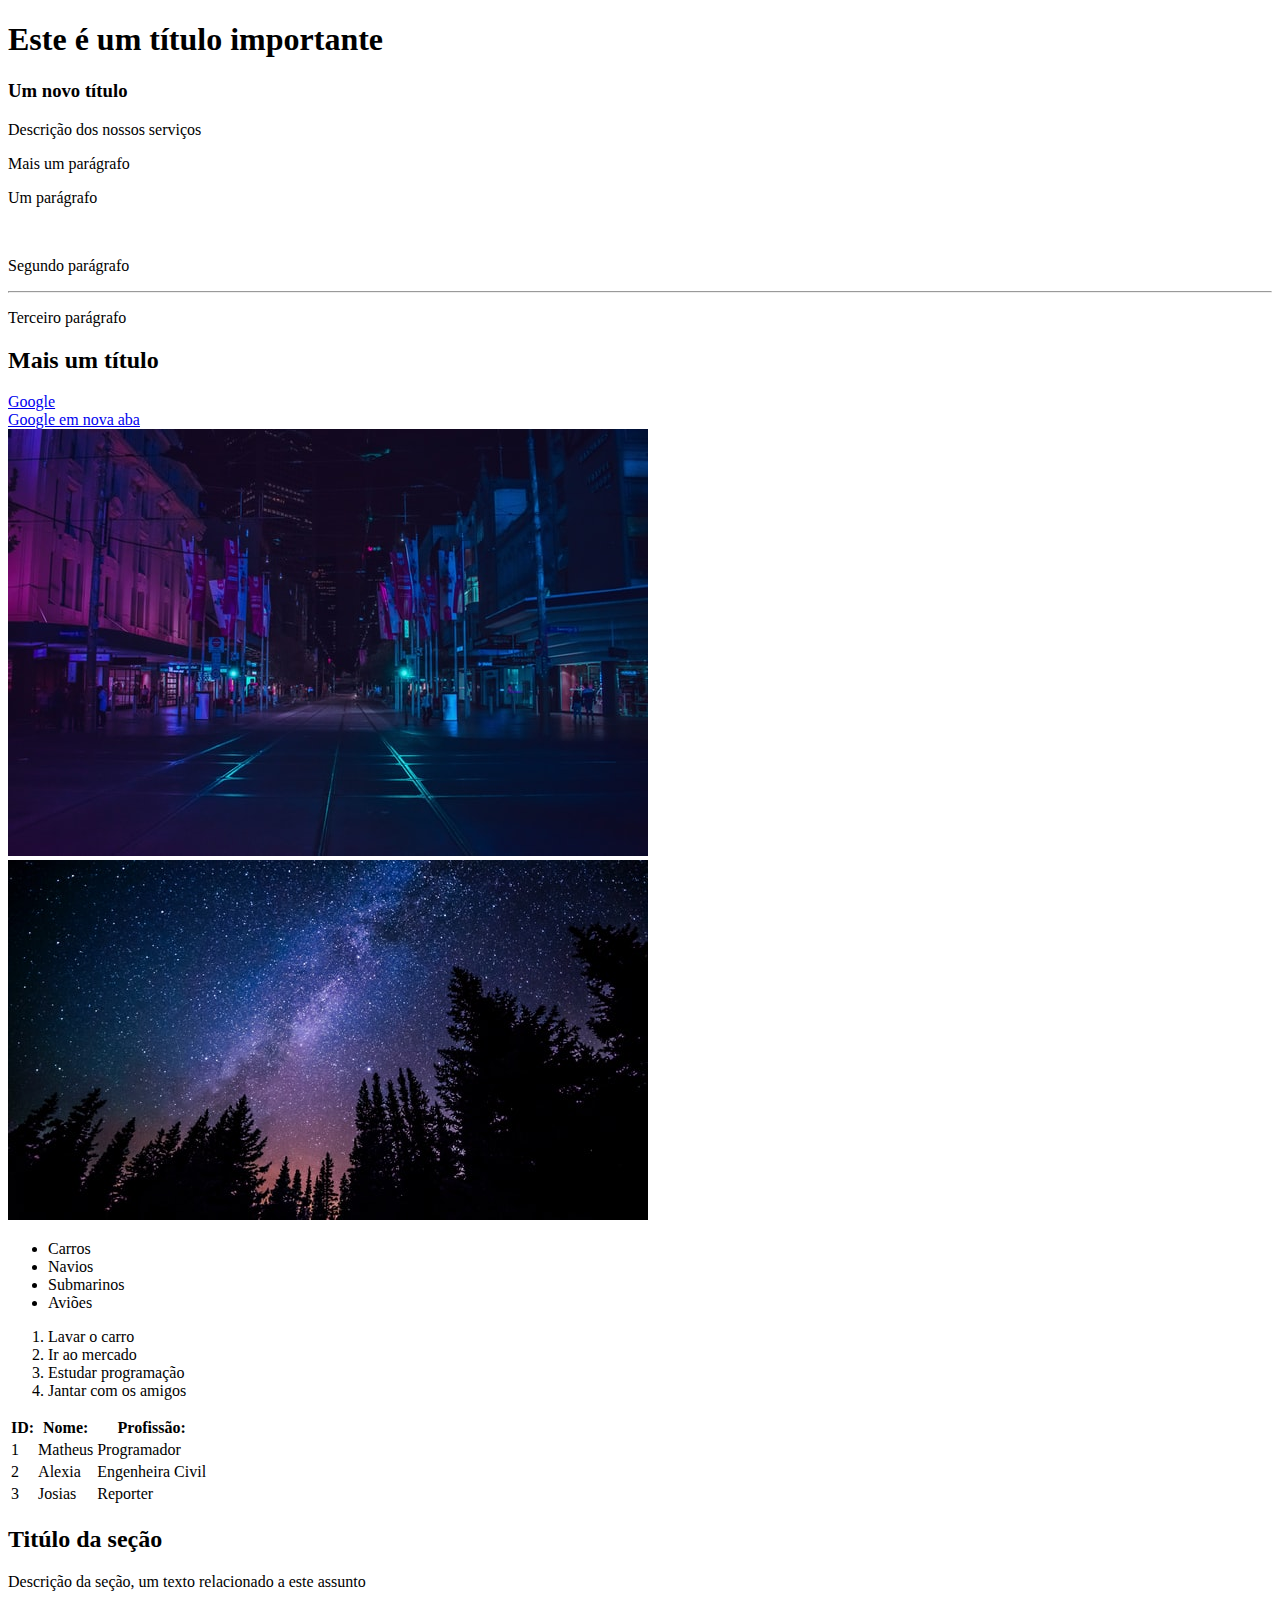
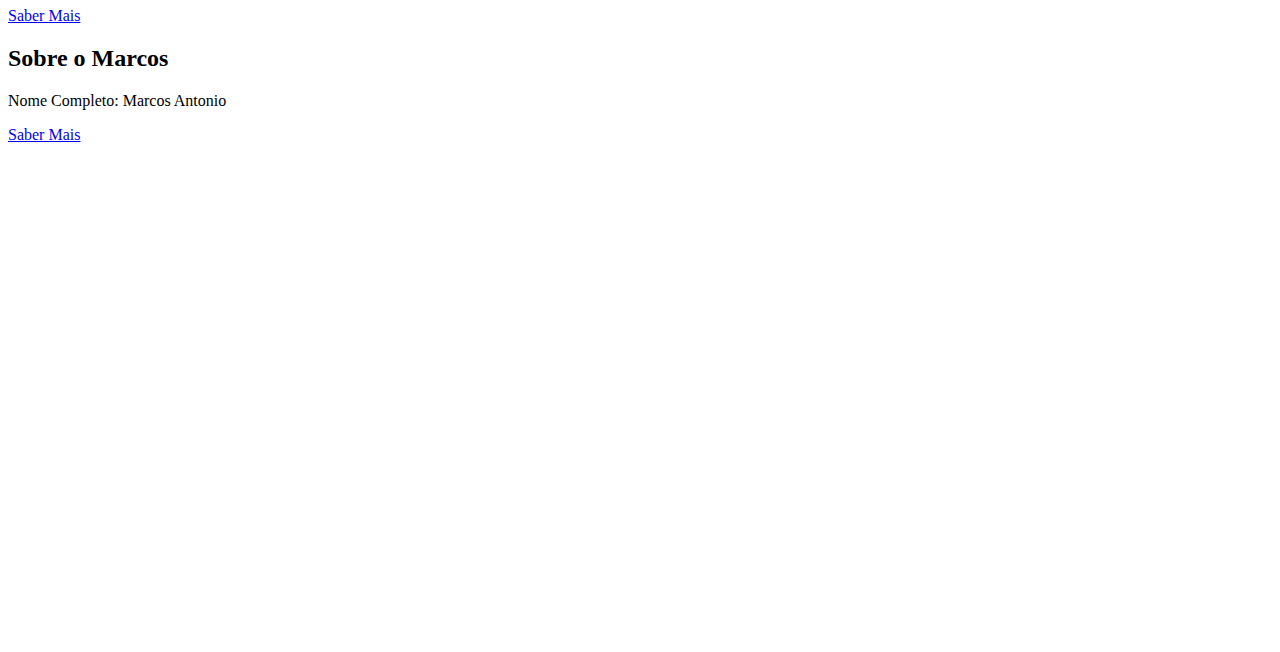
<file: 2_HTML/index.html>
<!DOCTYPE html>
<html lang="en">
  <head>
    <meta charset="UTF-8" />
    <meta name="viewport" content="width=device-width, initial-scale=1.0" />
    <title>HTML fundamentos</title>
  </head>
  <body style="padding-bottom: 500px">
    <!-- 1 - Titulos -->
    <h1>Este é um título importante</h1>
    <h3>Um novo título</h3>

    <!-- 2 - Paragrafo -->
    <p>Descrição dos nossos serviços</p>
    <p>Mais um parágrafo</p>

    <!-- 3 - Tags sem conteúdo -->
    <p>Um parágrafo</p>
    <br />
    <!-- Quebra de linha -->
    <p>Segundo parágrafo</p>
    <hr />
    <!-- Faz uma linha no HTML -->
    <p>Terceiro parágrafo</p>

    <!-- 4 - Comentários -->
    <h2>Mais um título</h2>
    <!-- Outro comentário -->

    <!-- 5 - Atributos -->
    <a href="https://google.com">Google</a>
    <!-- Abre na mesma aba -->
    <br />

    <!-- 6 - Abrir link em uma nova abra -->
    <a href="https://google.com" target="_blank">Google em nova aba</a>
    <br />

    <!-- 7 - Imagem -->
    <img src="img/city.jpg" />

    <!-- 8 - Atributo alt -->
    <img src="img/nature.jpg" alt="Noite na floresta" />

    <!-- 9 - Listas não ordenadas -->
    <ul>
      <li>Carros</li>
      <li>Navios</li>
      <li>Submarinos</li>
      <li>Aviões</li>
    </ul>

    <!-- 10 - Listas ordenadas -->
    <ol>
      <li>Lavar o carro</li>
      <li>Ir ao mercado</li>
      <li>Estudar programação</li>
      <li>Jantar com os amigos</li>
    </ol>

    <!-- 11 - Tabelas -->
    <table>
      <tr>
        <th>ID:</th>
        <th>Nome:</th>
        <th>Profissão:</th>
      </tr>
      <tr>
        <td>1</td>
        <td>Matheus</td>
        <td>Programador</td>
      </tr>
      <tr>
        <td>2</td>
        <td>Alexia</td>
        <td>Engenheira Civil</td>
      </tr>
      <tr>
        <td>3</td>
        <td>Josias</td>
        <td>Reporter</td>
      </tr>
    </table>

    <!-- 12 - Div -->
    <div>
      <h2>Titúlo da seção</h2>
      <p>Descrição da seção, um texto relacionado a este assunto</p>
      <a href="#">Saber Mais</a>
    </div>
    <div>
      <h2>Sobre o Marcos</h2>
      <p>Nome Completo: Marcos Antonio</p>
      <a href="#">Saber Mais</a>
    </div>
  </body>
</html>
</file>
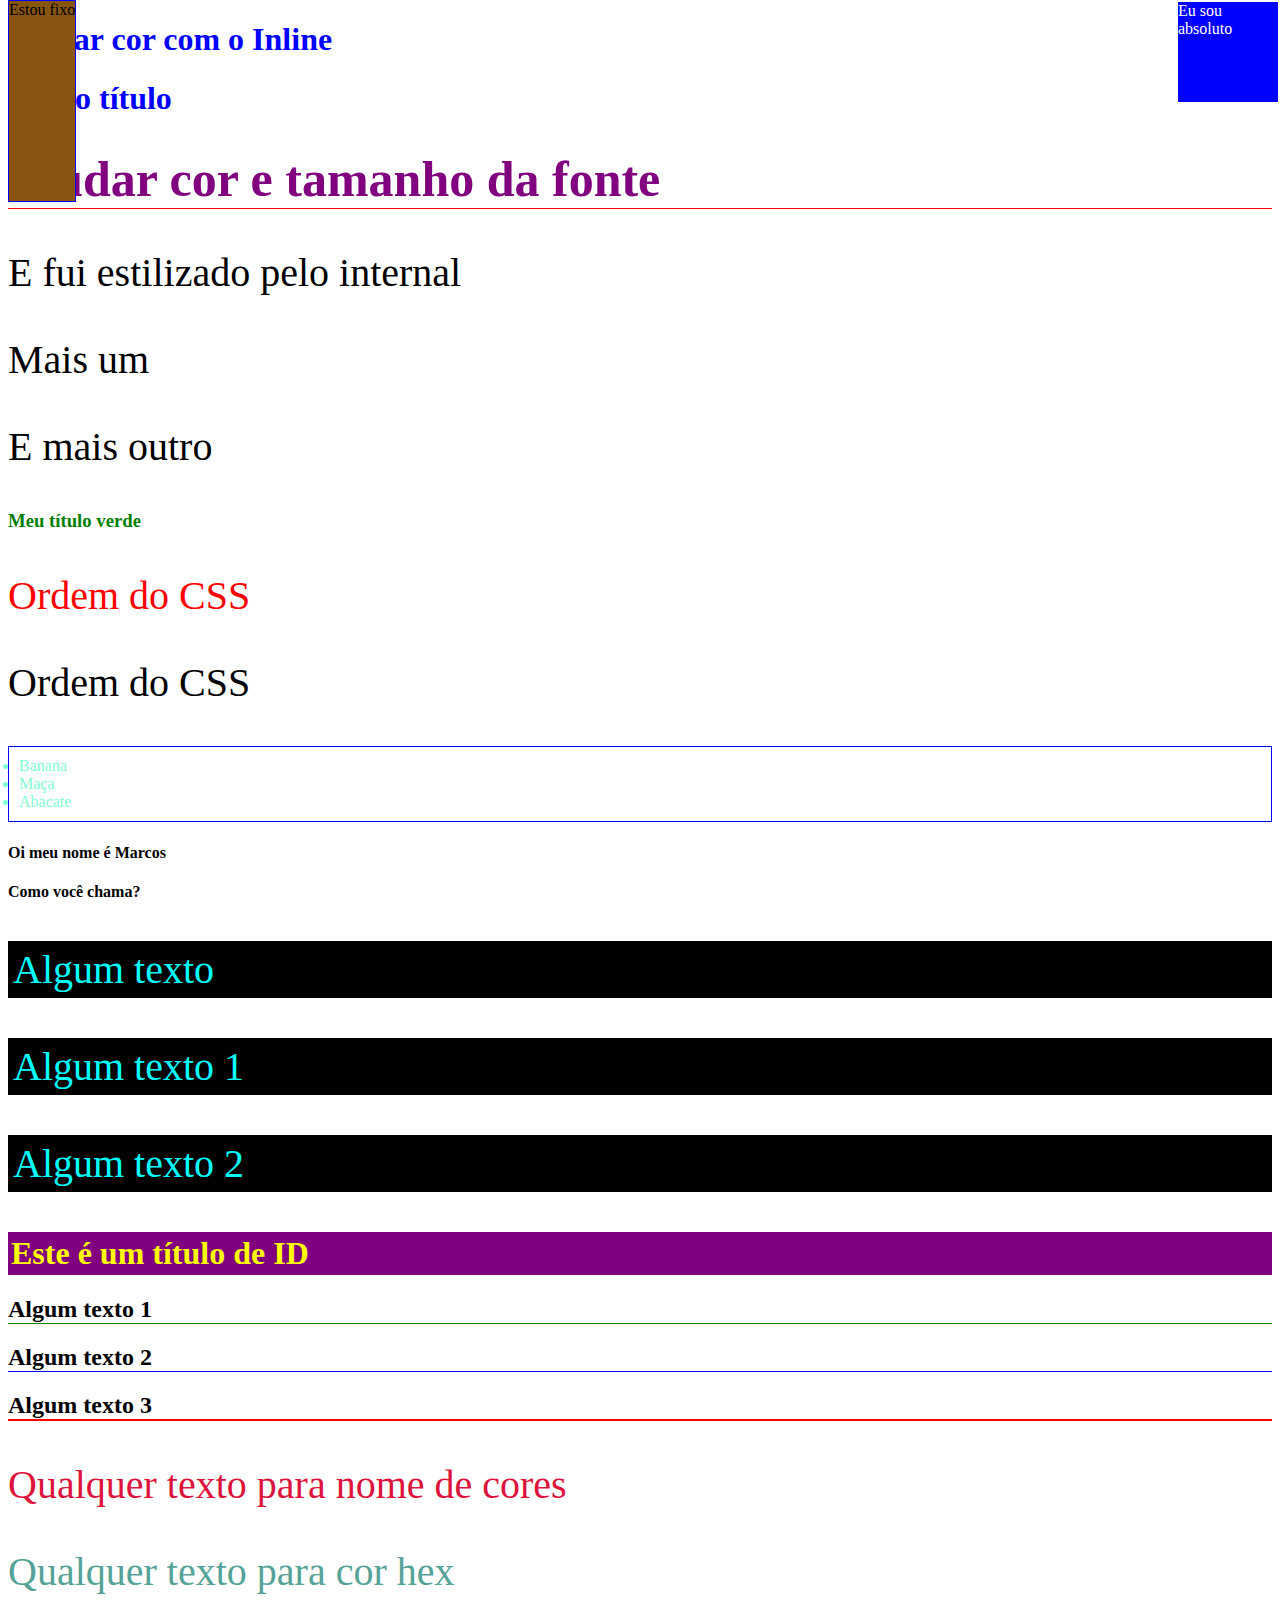
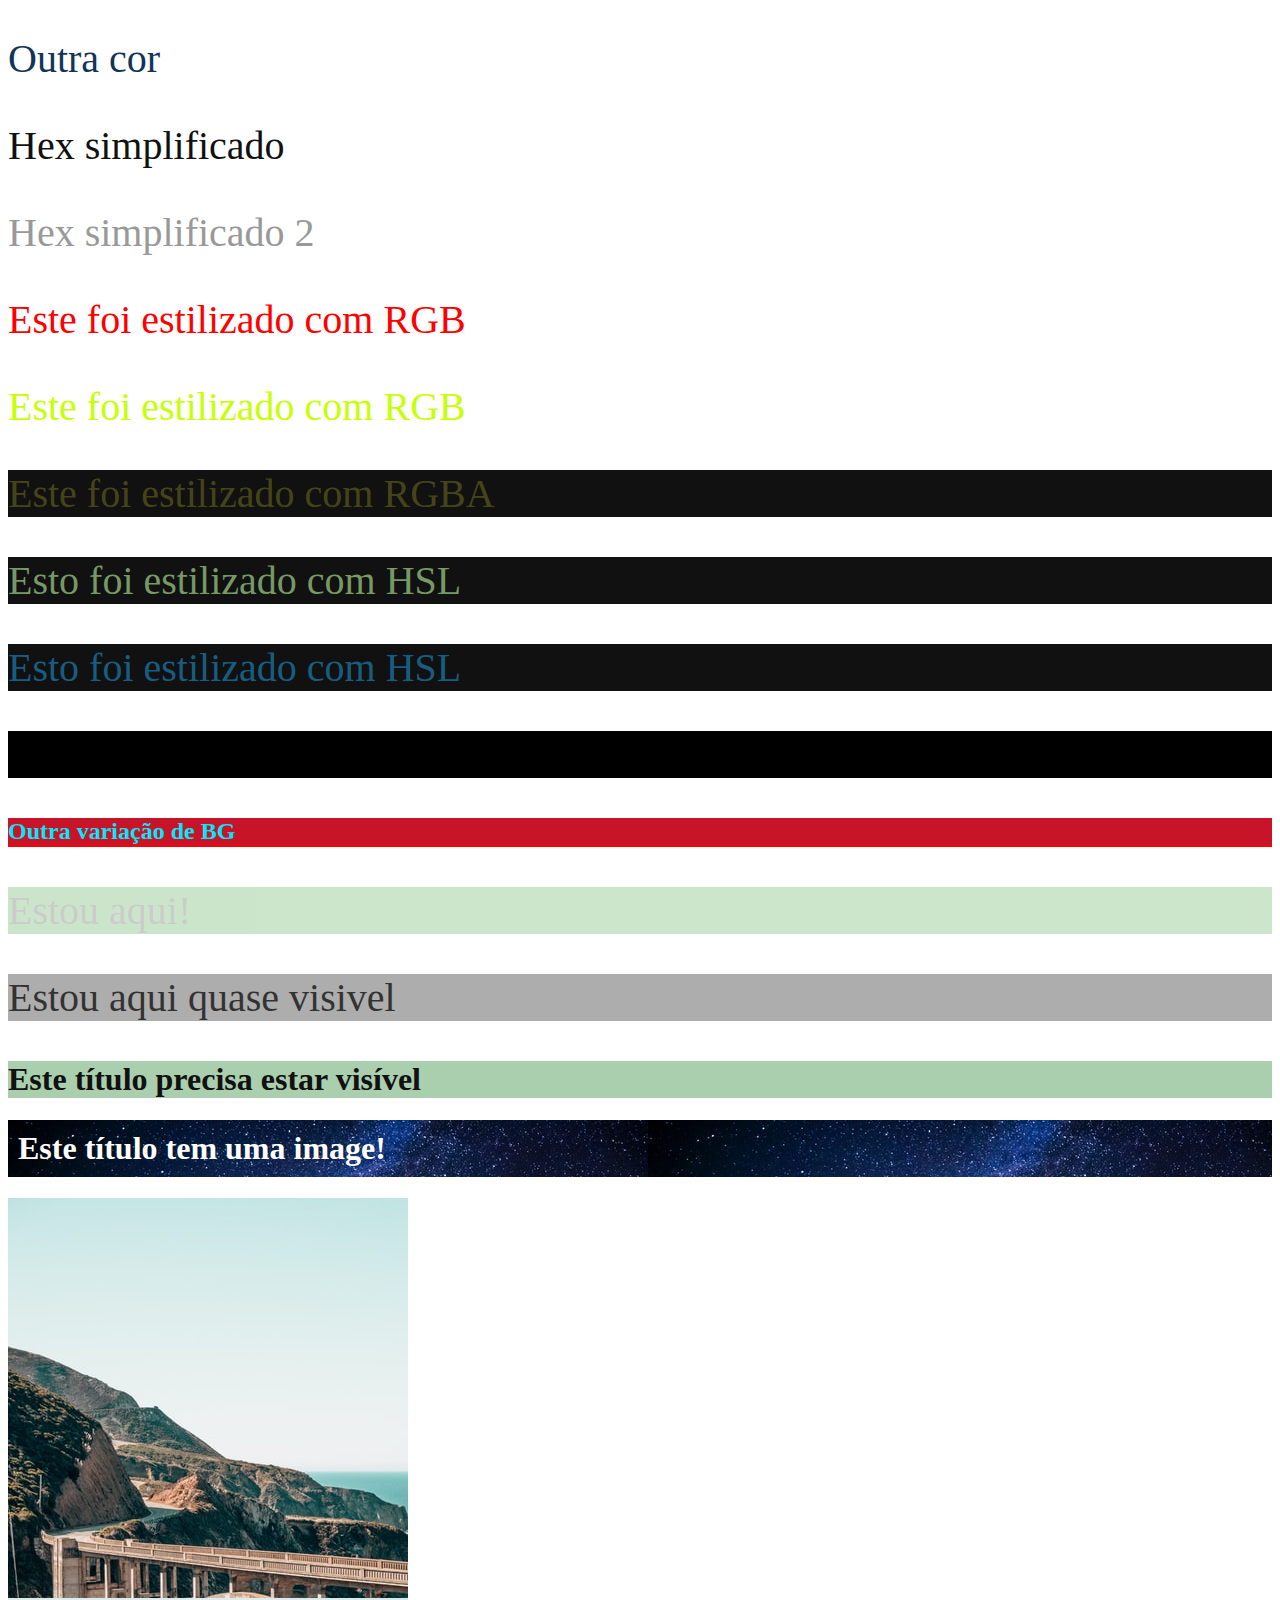
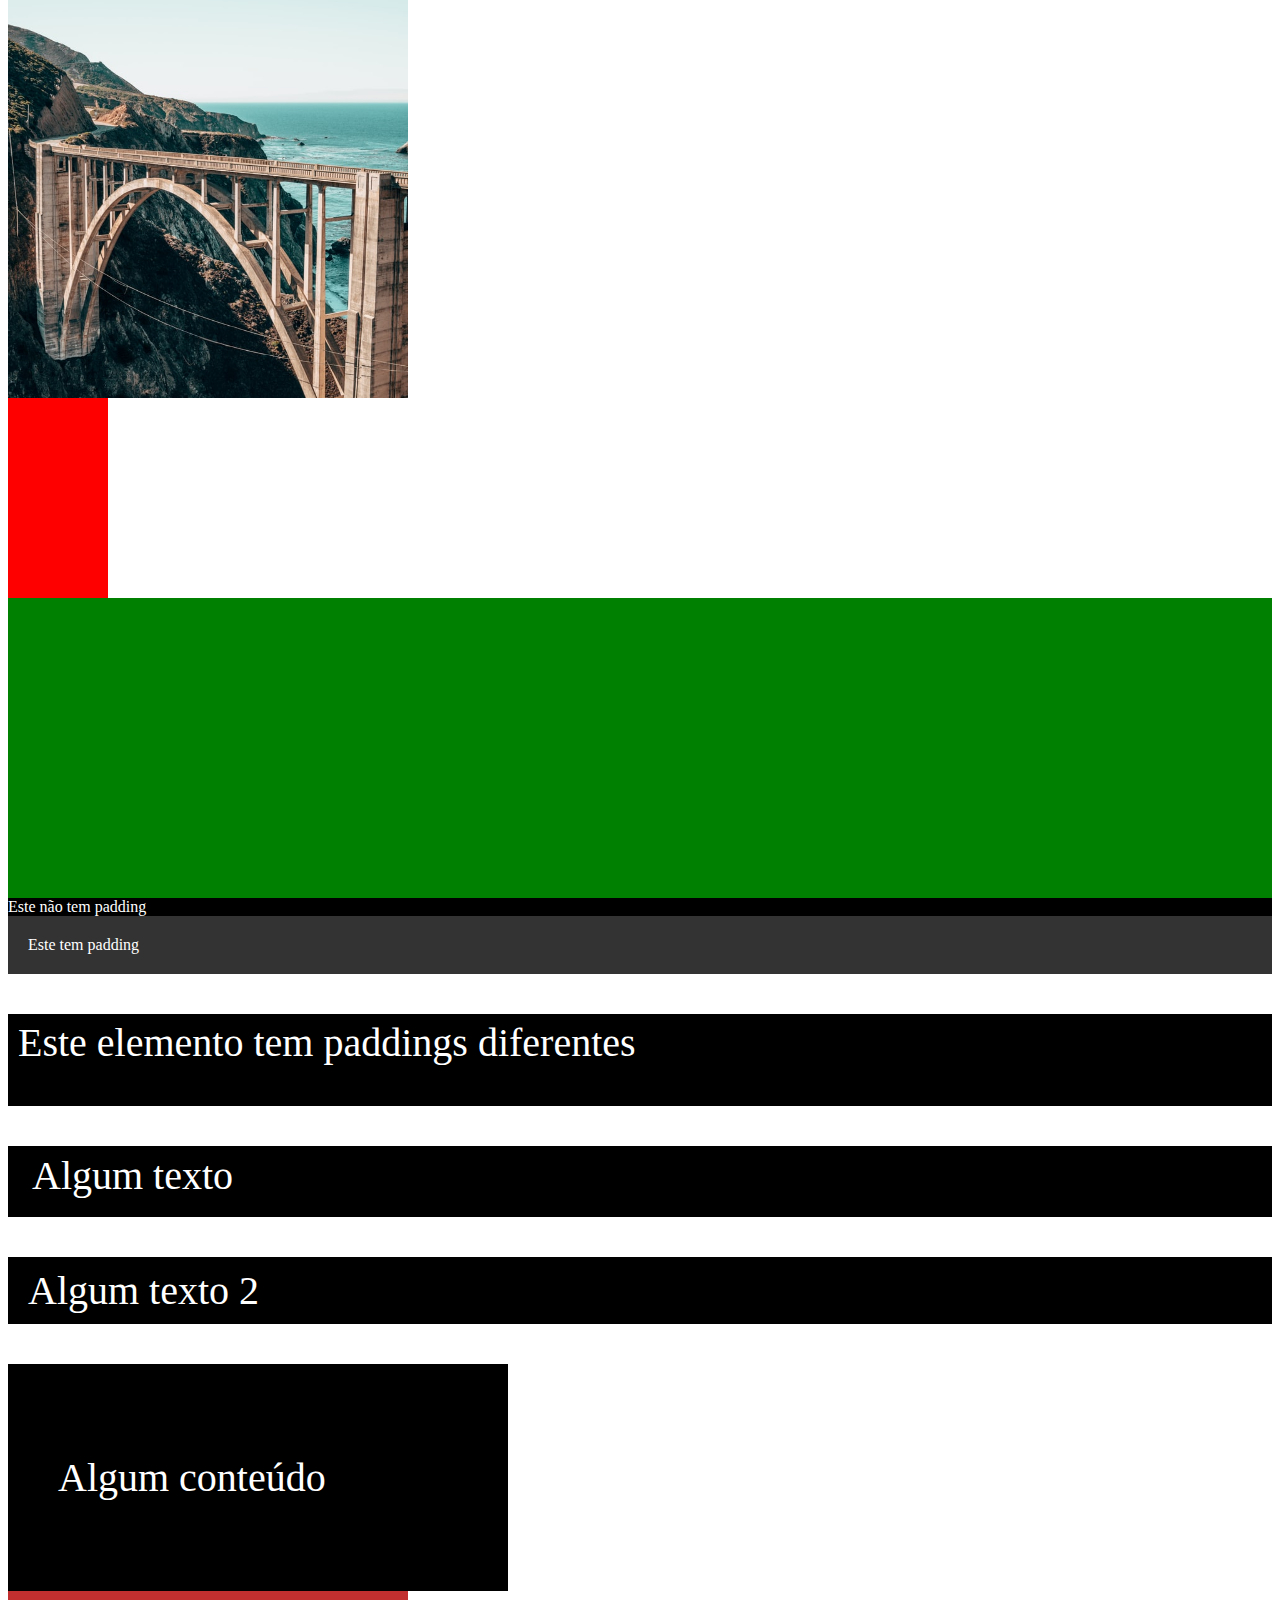
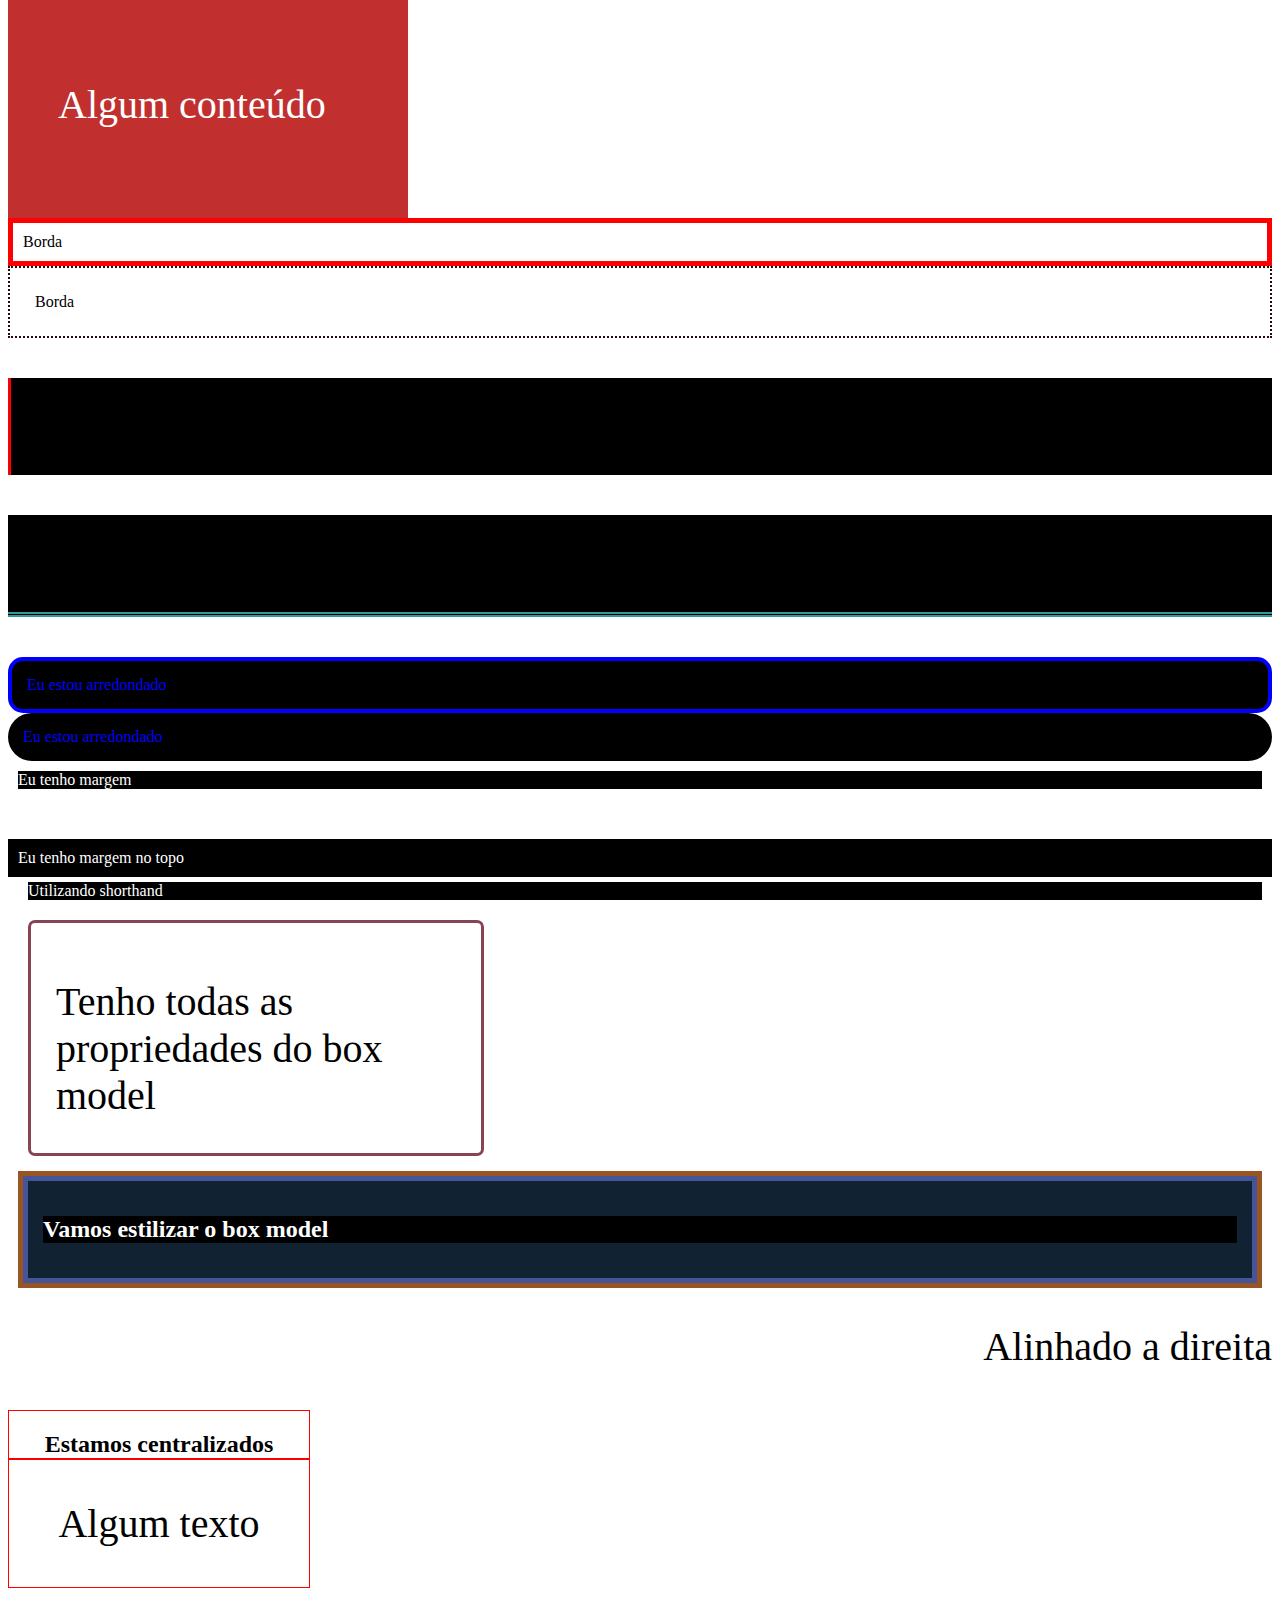
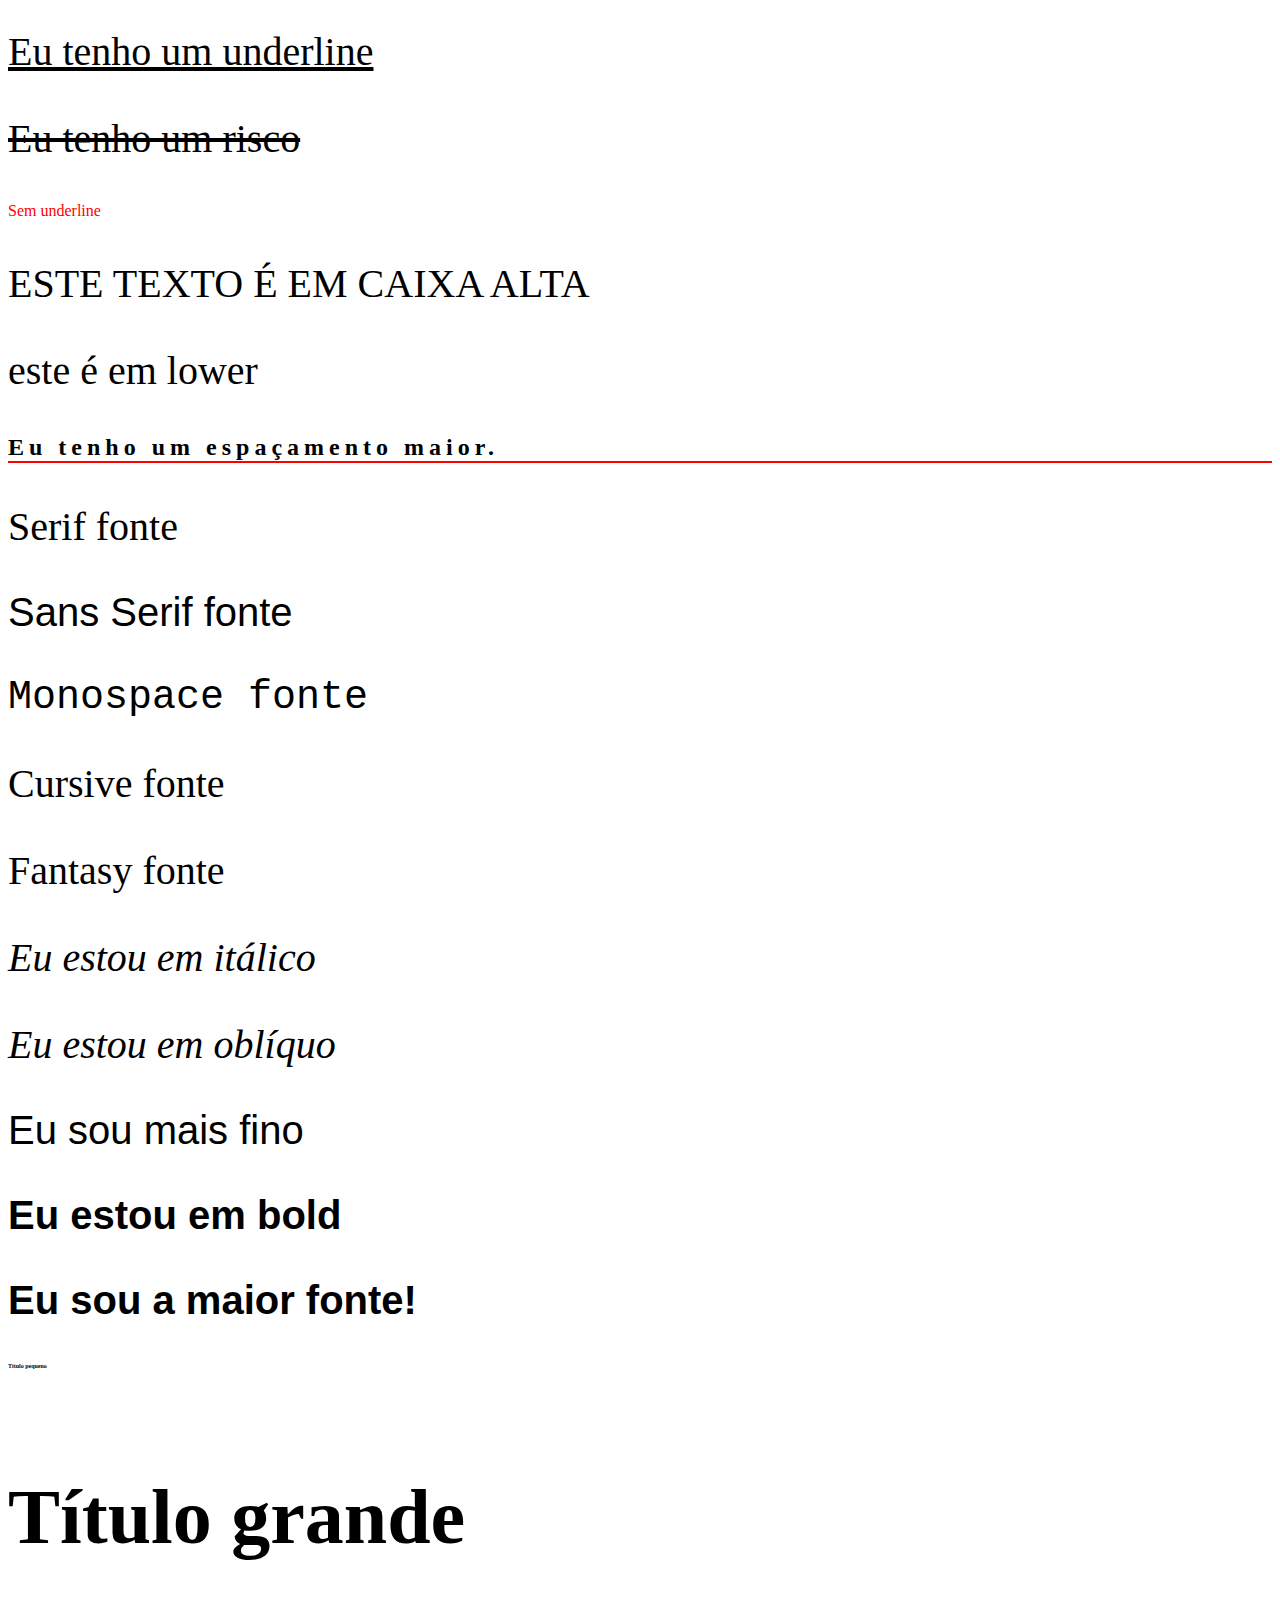
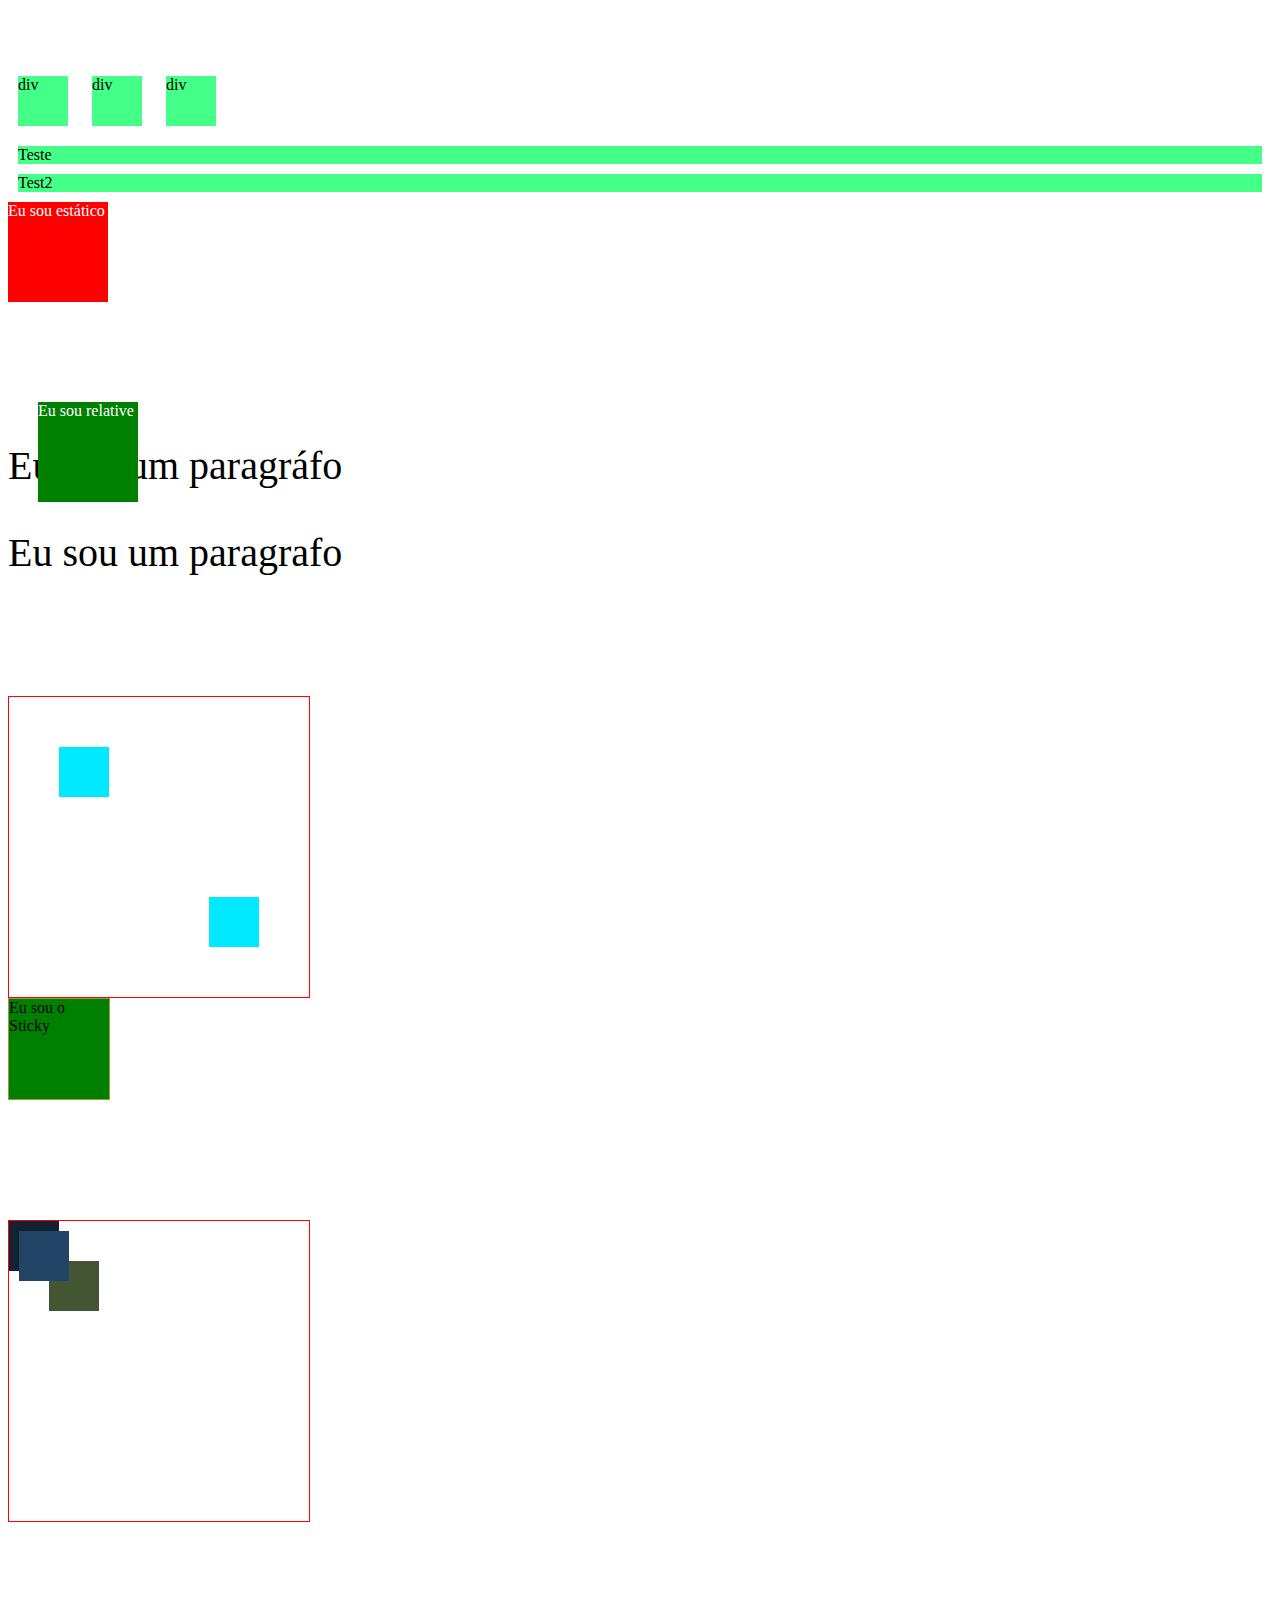
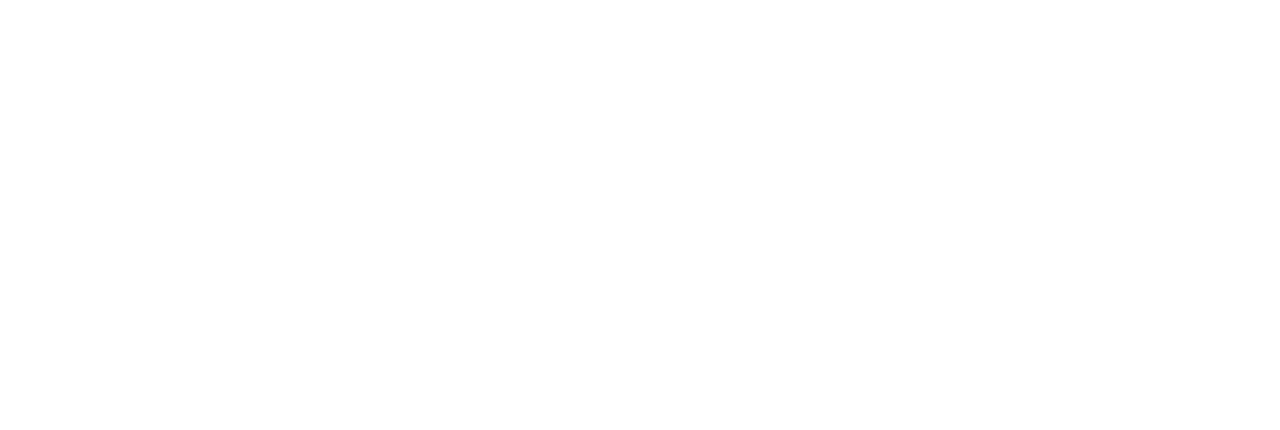
<file: 3_CSS/index.html>
<!DOCTYPE html>
<html lang="en">
  <head>
    <meta charset="UTF-8" />
    <meta name="viewport" content="width=device-width, initial-scale=1.0" />
    <title>CSS</title>
    <!-- 3 - Internal CSS -->
    <style>
      p {
        /* color: gold; */
        font-size: 40px;
      }
    </style>

    <!-- 4 - External CSS -->
    <link rel="styleSheet" href="css/style.css" />
    <link rel="styleSheet" href="css/lists.css" />
    
  </head>
  <body>
    <!-- 1 - Inline CSS -->
    <h1 style="color: blue">Mudar cor com o Inline</h1>
    <h1 style="color: blue">Outro título</h1>

    <!-- 2 - Multiplcas regras -->
    <h1 style="color: purple; font-size: 50px; border-bottom: 1px solid red">
      Mudar cor e tamanho da fonte
    </h1>

    <!-- 3 - Internal CSS -->
    <p>E fui estilizado pelo internal</p>
    <p>Mais um</p>
    <p>E mais outro</p>

    <!-- 4 - External CSS -->
    <h3>Meu título verde</h3>

    <!-- 5 - Ordem do CSS -->
    <p style="color: red">Ordem do CSS</p>
    <p>Ordem do CSS</p>

    <!-- 6 - Multiplos CSS -->
    <ul>
      <li>Banana</li>
      <li>Maça</li>
      <li>Abacate</li>
    </ul>

    <!-- 7 - Desafio 2 -->
    <h4>Oi meu nome é Marcos</h4>
    <h4>Como você chama?</h4>

    <!-- 8 - Classes -->

    <p class="paragraph">Algum texto</p>
    <p class="paragraph">Algum texto 1</p>
    <p class="paragraph">Algum texto 2</p>

    <!-- 9 - ID -->
    <h1 id="exclusive-title">Este é um título de ID</h1>

    <!-- 10 - Multiplas regras, ordem do css -->
    <h2 id="algum-titulo" class="titulo">Algum texto 1</h2>
    <h2 class="titulo">Algum texto 2</h2>
    <h2>Algum texto 3</h2>

    <!-- 11 - Nome de cor -->
    <p class="color-name">Qualquer texto para nome de cores</p>

    <!-- 12 - Cor Hex -->
    <p class="hex">Qualquer texto para cor hex</p>
    <p class="hex-2">Outra cor</p>

    <!-- 13 - mais sobre hex -->
    <p class="simple-hex">Hex simplificado</p>
    <p class="simple-hex-2">Hex simplificado 2</p>

    <!-- 14 - RGB -->
    <p class="rgb">Este foi estilizado com RGB</p>
    <p class="mixed-rgb">Este foi estilizado com RGB</p>

    <!-- 15 - RGBA -->
    <p class="rgb-a">Este foi estilizado com RGBA</p>

    <!-- 16 - HSL -->
    <p class="hsl">Esto foi estilizado com HSL</p>
    <p class="hsl-2">Esto foi estilizado com HSL</p>

    <!-- 17 - Background-color -->
    <p class="bg">Mude o meu backgroud</p>
    <h2 class="bg-2">Outra variação de BG</h2>

    <!-- 18 - opacidade no bg -->
    <div class="bg-opacity"><p>Estou aqui!</p></div>
    <div class="bg-opacity-2"><p>Estou aqui quase visivel</p></div>

    <!-- 19 - RGBA com opacidade -->
    <div class="rgba-opacity">
      <h1>Este título precisa estar visível</h1>
    </div>

    <!-- 20 - BG Image -->
    <h1 class="bg-image">Este título tem uma image!</h1>

    <!-- 21 - Centralizar img de bg -->
    <div class="not-centered-bg"></div>
    <div class="centered-bg"></div>

    <!-- 22 - Largura e altura -->
    <div class="height-width"></div>
    <div class="height-width-2"></div>

    <!-- 23 - padding -->
    <div class="without-padding">Este não tem padding</div>
    <div class="padding">Este tem padding</div>

    <!-- 24 - padding individual -->
    <p class="padding-individual">Este elemento tem paddings diferentes</p>

    <!-- 25 - padding shorthand -->
    <p class="shorthand-padding">Algum texto</p>
    <p class="shorthand-padding-2">Algum texto 2</p>

    <!-- 26 - padding com width -->
    <div class="without-border-box">
      <p>Algum conteúdo</p>
    </div>

    <div class="border-box">
      <p>Algum conteúdo</p>
    </div>

    <!-- 27 - Border -->
    <div class="border">Borda</div>
    <div class="border-2">Borda</div>

    <!-- 28 - Borda individual -->
    <p class="border-left">Borda na esquerda</p>
    <p class="border-bottom">Borda inferior</p>

    <!-- 29 - Borda arredondada -->
    <div class="rounded-p">Eu estou arredondado</div>
    <div class="rounded-p-2">Eu estou arredondado</div>

    <!-- 30 - Margem -->
    <div class="margin">Eu tenho margem</div>
    <div class="margin-top">Eu tenho margem no topo</div>
    <div class="margin-shorthand">Utilizando shorthand</div>

    <!-- 31 - box model -->
    <div class="box-model">
      <p>Tenho todas as propriedades do box model</p>
    </div>

    <!-- 32 - Desafio 3 -->
    <div id="box-model-challenge">
      <h2 class="challenge-title">Vamos estilizar o box model</h2>
    </div>

    <!-- 33 - Text alignment -->
    <p class="text-aligned">Alinhado a direita</p>
    <div class="container-center">
      <h2>Estamos centralizados</h2>
      <p>Algum texto</p>
    </div>

    <!-- 34 - Text decoration -->
    <p class="underline">Eu tenho um underline</p>
    <p class="line-trough">Eu tenho um risco</p>
    <a href="#" class="remove-underline">Sem underline</a>

    <!-- 35 - text transform -->
    <p class="upper">Este texto é em caixa alta</p>
    <p class="lower">ESTE É EM LOWER</p>

    <!-- 36 - Letter spacing -->
    <h2 class="spacing">Eu tenho um espaçamento maior.</h2>

    <!-- 37 - fontes -->
    <p class="serif">Serif fonte</p>
    <p class="sans-serif">Sans Serif fonte</p>
    <p class="monospace">Monospace fonte</p>
    <p class="cursive">Cursive fonte</p>
    <p class="fantasy">Fantasy fonte</p>

    <!-- 38 - fonte style -->
    <p class="italic">Eu estou em itálico</p>
    <p class="oblique">Eu estou em oblíquo</p>

    <!-- 39 - fonte weight -->
    <p class="thin">Eu sou mais fino</p>
    <p class="bold">Eu estou em bold</p>
    <p class="bolder">Eu sou a maior fonte!</p>

    <!-- 40 - font size -->
    <h4 class="small">Título pequeno</h4>
    <h4 class="big">Título grande</h4>

    <!-- 41 - display -->
    <div class="inline-box">div</div>
    <div class="inline-box">div</div>
    <div class="inline-box">div</div>

    <span class="block">Teste</span>
    <span class="block">Test2</span>

    <!-- 42 - escondendo elementos -->
    <p class="invisible">Me encontre se puder</p>

    <!-- 43 - position static -->
    <div class="static">
      <span>Eu sou estático</span>
    </div>

    <!-- 44 - position relative -->
    <div class="relative">
      <span>Eu sou relative</span>
    </div>
    <p>Eu sou um paragráfo</p>

    <!-- 45 - position absolute -->
    <div class="absolute">
      <span>Eu sou absoluto</span>
    </div>
    <p>Eu sou um paragrafo</p>

    <!-- 46 - position relative com absolute -->
    <div class="relative-container">
        <div class="absolute-1"></div>
        <div class="absolute-2"></div>
    </div>

    <!-- 47 - position fixed -->
     <div class="fixed">
        <span>Estou fixo</span>
     </div>

    <!-- 48 - position sticky --> 
     <div class="sticky">
        <span>Eu sou o Sticky</span>
     </div>

    <!-- 49 - z-index --> 
     <div class="relative-container">
        <div class="absolute-3"></div>
        <div class="absolute-4"></div>
        <div class="absolute-5"></div>
     </div>


    <!-- 50 - position sticky --> 
  </body>
</html>
</file>
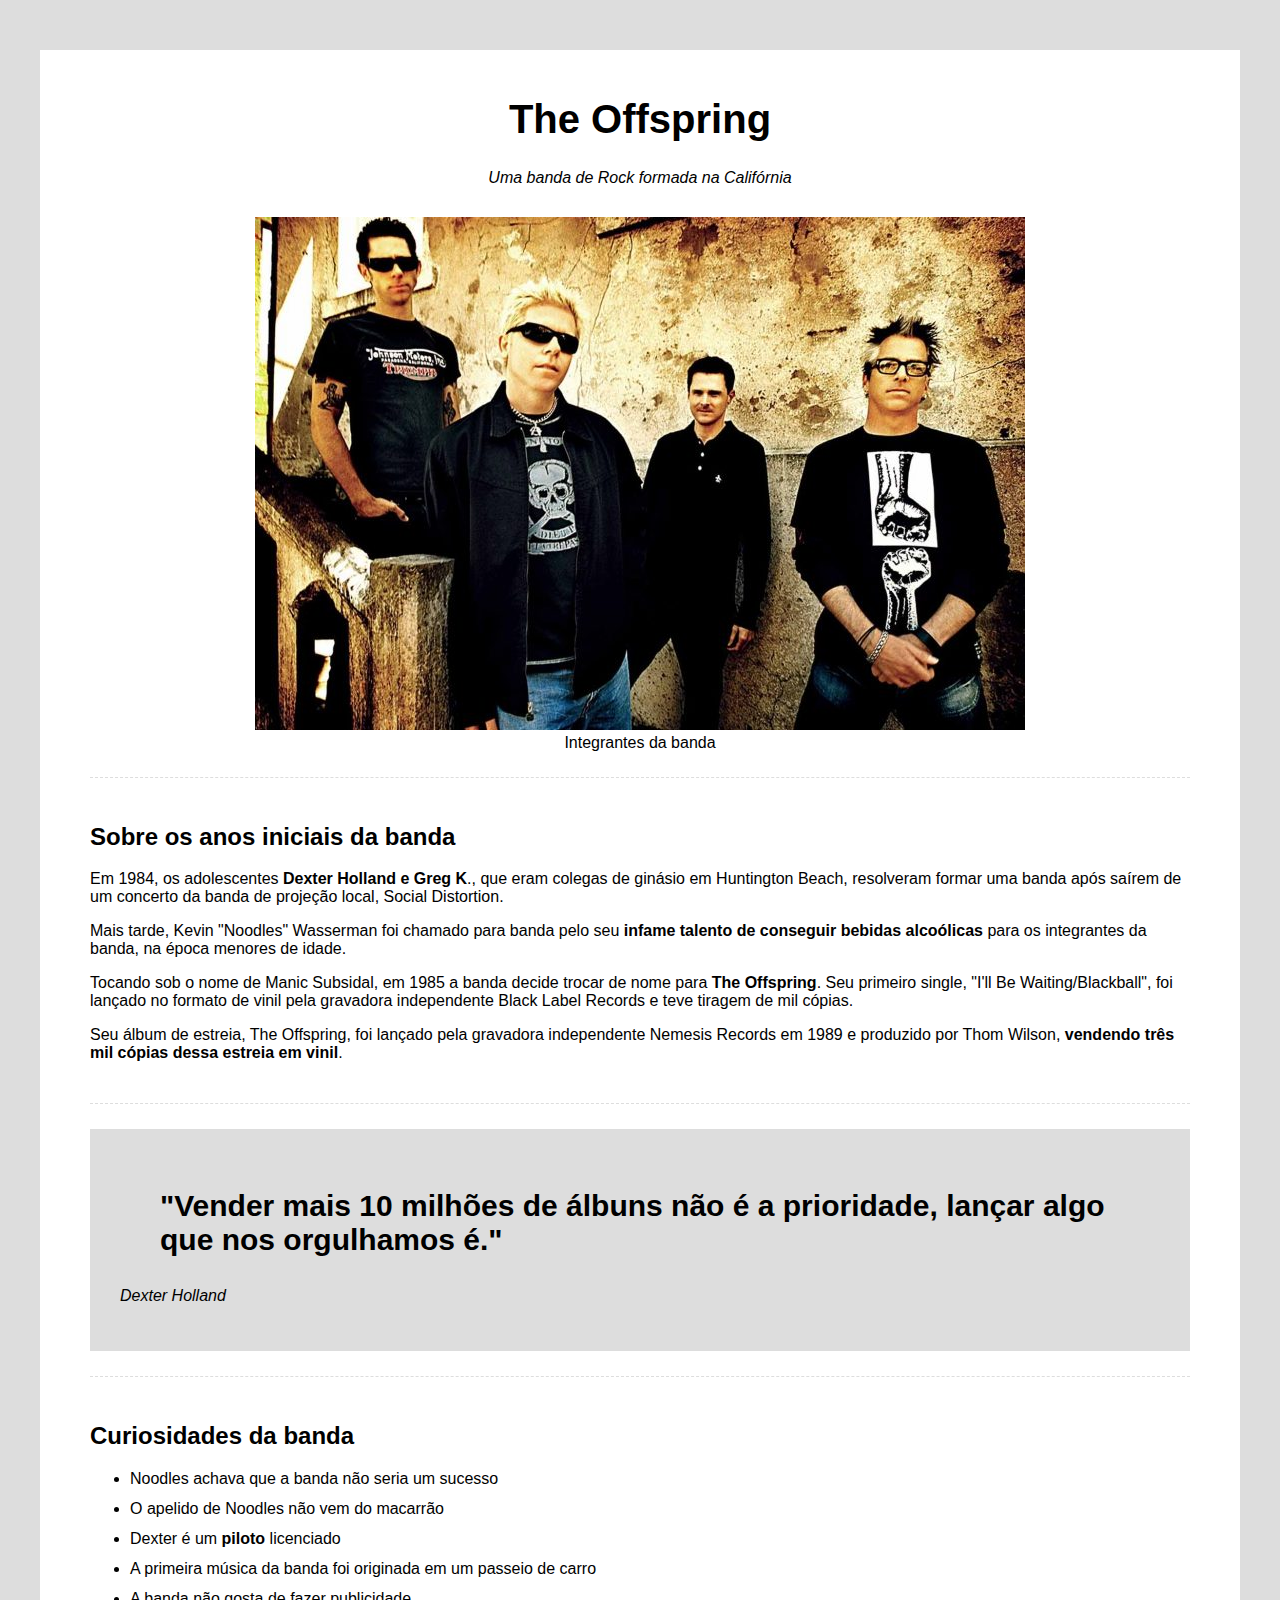
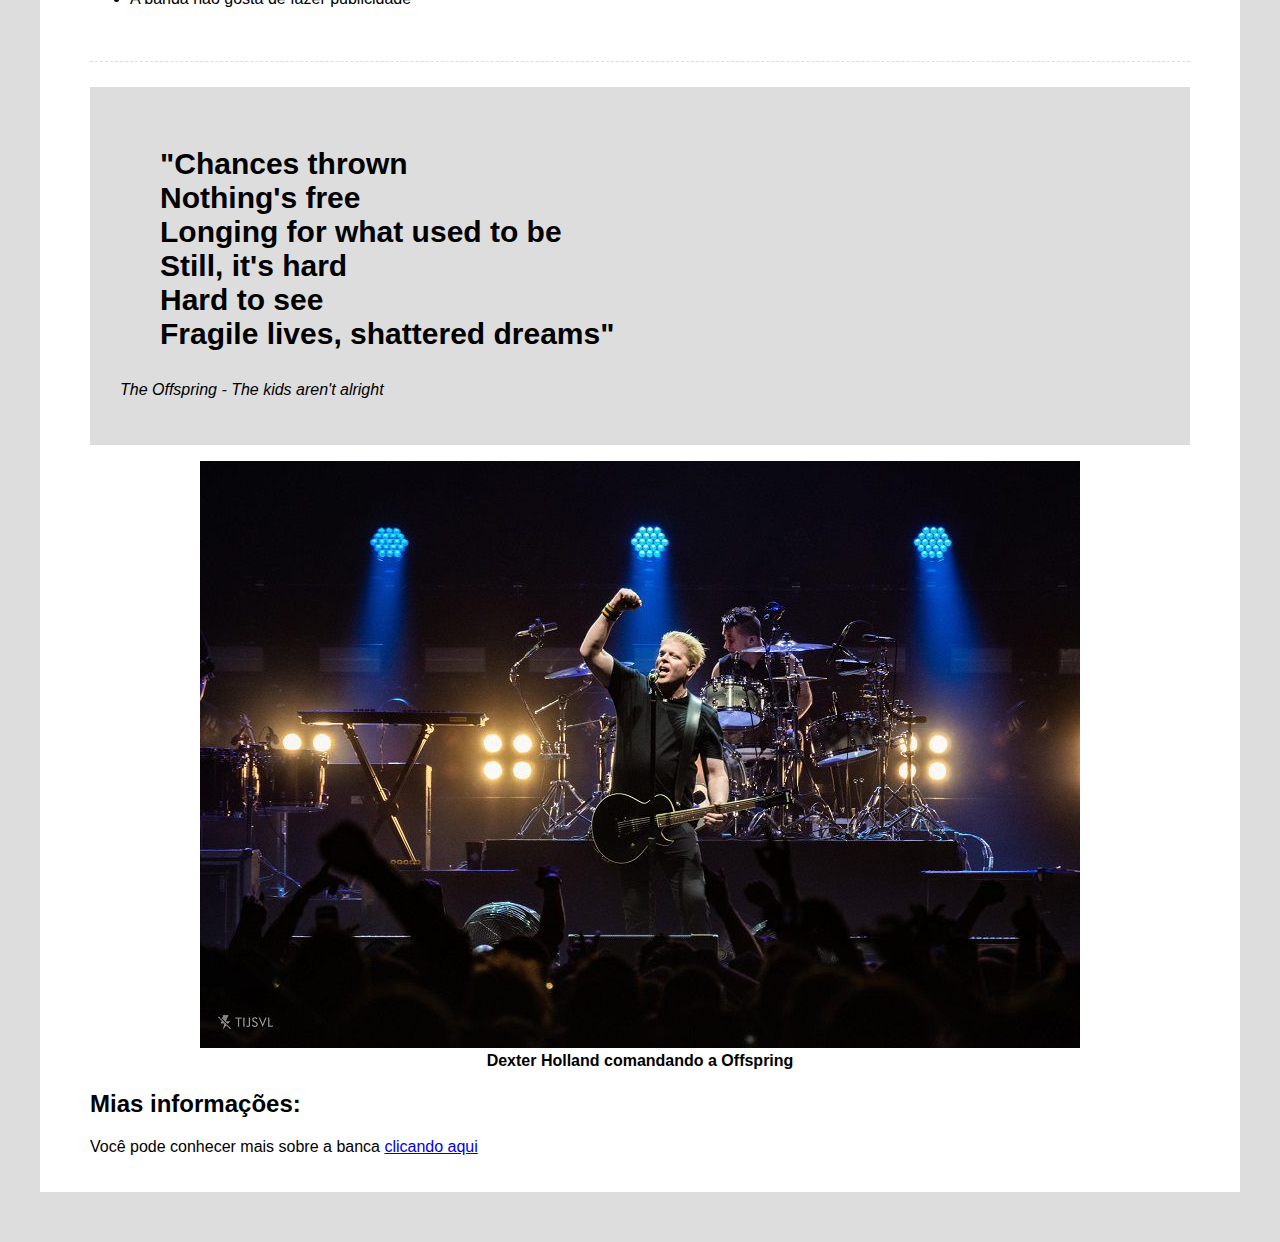
<file: 4_TRIBUTO/index.html>
<!DOCTYPE html>
<html lang="en">
  <head>
    <meta charset="UTF-8" />
    <meta name="viewport" content="width=device-width, initial-scale=1.0" />
    <title>Desafio 1 - Tributo a banda the Offspring</title>

    <link rel="styleSheet" href="css/style.css" />
  </head>
  <body>
    <div class="container">
      <!-- Cabeçalho -->
      <div class="header">
        <h1 class="main-title">The Offspring</h1>
        <p class="main-paragraph">Uma banda de Rock formada na Califórnia</p>
      </div>
      <!-- Imagem de destaque -->
      <div class="featured-image">
        <figure>
          <img src="img/offspring_1.jpg" alt="A banda the Offspring" />
          <figcaption>Integrantes da banda</figcaption>
        </figure>
      </div>

      <!-- Biografia -->
      <div class="biography-container">
        <h2>Sobre os anos iniciais da banda</h2>
        <p>
          Em 1984, os adolescentes
          <span class="bold">Dexter Holland e Greg K</span>., que eram colegas de
          ginásio em Huntington Beach, resolveram formar uma banda após saírem
          de um concerto da banda de projeção local, Social Distortion.
        </p>
        <p>
          Mais tarde, Kevin "Noodles" Wasserman foi chamado para banda pelo seu
          <span class="bold"
            >infame talento de conseguir bebidas alcoólicas</span
          >
          para os integrantes da banda, na época menores de idade.
        </p>
        <p>
          Tocando sob o nome de Manic Subsidal, em 1985 a banda decide trocar de
          nome para <span class="bold">The Offspring</span>. Seu primeiro
          single, "I'll Be Waiting/Blackball", foi lançado no formato de vinil
          pela gravadora independente Black Label Records e teve tiragem de mil
          cópias.
        </p>
        <p>
          Seu álbum de estreia, The Offspring, foi lançado pela gravadora
          independente Nemesis Records em 1989 e produzido por Thom Wilson,
          <span class="bold"
            >vendendo três mil cópias dessa estreia em vinil</span
          >.
        </p>
      </div>

      <!-- Container de citação -->
      <div class="quotes-container">
        <blockquote>
          "Vender mais 10 milhões de álbuns não é a prioridade, lançar algo que
          nos orgulhamos é."
        </blockquote>
        <p>Dexter Holland</p>
      </div>

      <!-- Curiosidades -->
      <div class="curiosities-container">
        <h2>Curiosidades da banda</h2>
        <ul>
          <li>Noodles achava que a banda não seria um sucesso</li>
          <li>O apelido de Noodles não vem do macarrão</li>
          <li>Dexter é um <span class="bold">piloto</span> licenciado</li>
          <li>
            A primeira música da banda foi originada em um passeio de carro
          </li>
          <li>A banda não gosta de fazer publicidade</li>
        </ul>
      </div>

      <!-- Segunda citação -->
      <div class="quotes-container">
        <blockquote>
          "Chances thrown <br />
          Nothing's free <br />
          Longing for what used to be <br />
          Still, it's hard <br />
          Hard to see <br />
          Fragile lives, shattered dreams"
        </blockquote>
        <p>The Offspring - The kids aren't alright</p>
      </div>

      <!-- Segunda imagem -->
      <div class="img-bold">
        <figure>
          <img src="img/offspring_2.jpeg" alt="The Offspring em um show" />
          <figcaption>Dexter Holland comandando a Offspring</figcaption>
        </figure>
      </div>

      <!-- Mais informações -->
      <div class="moreinfo-container">
        <h2>Mias informações:</h2>
        <p>
          Você pode conhecer mais sobre a banca
          <a href="https://pt.wikipedia.org/wiki/The_Offspring"
            >clicando aqui</a
          >
        </p>
      </div>

      <!-- Final do Container -->
    </div>
  </body>
</html>
</file>
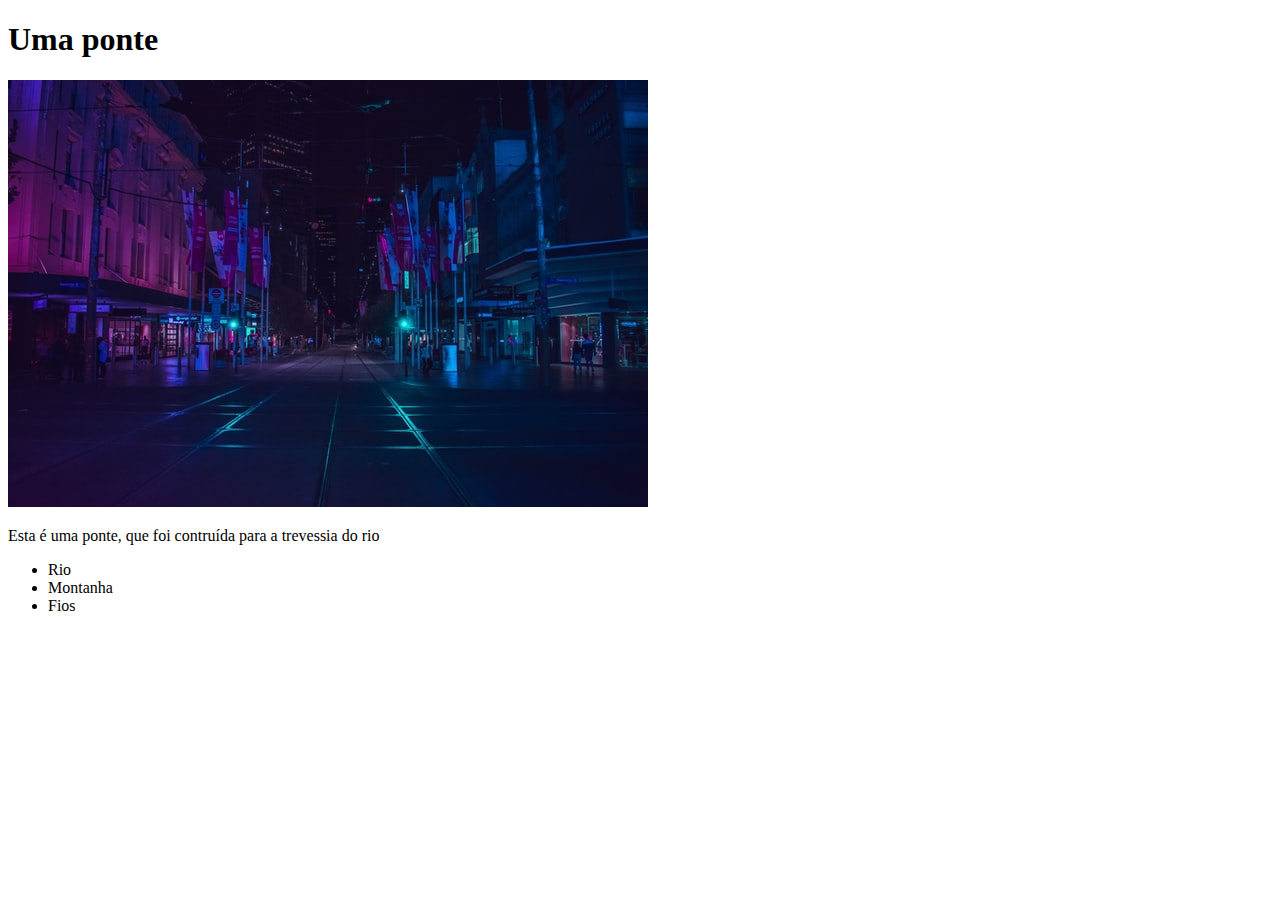
<file: 2_HTML/desafio-1.html>
<!DOCTYPE html>
<html lang="en">
<head>
    <meta charset="UTF-8">
    <meta name="viewport" content="width=device-width, initial-scale=1.0">
    <title>Meu desafio</title>
</head>
<body>
    <h1>Uma ponte</h1>
    <img src="/2_HTML/img/city.jpg" alt="Uma ponte e um rio">
    <p> Esta é uma ponte, que foi contruída para a trevessia do rio</p>
    <ul>
        <li>Rio</li>
        <li>Montanha</li>
        <li>Fios</li>
    </ul>
</body>
</file>
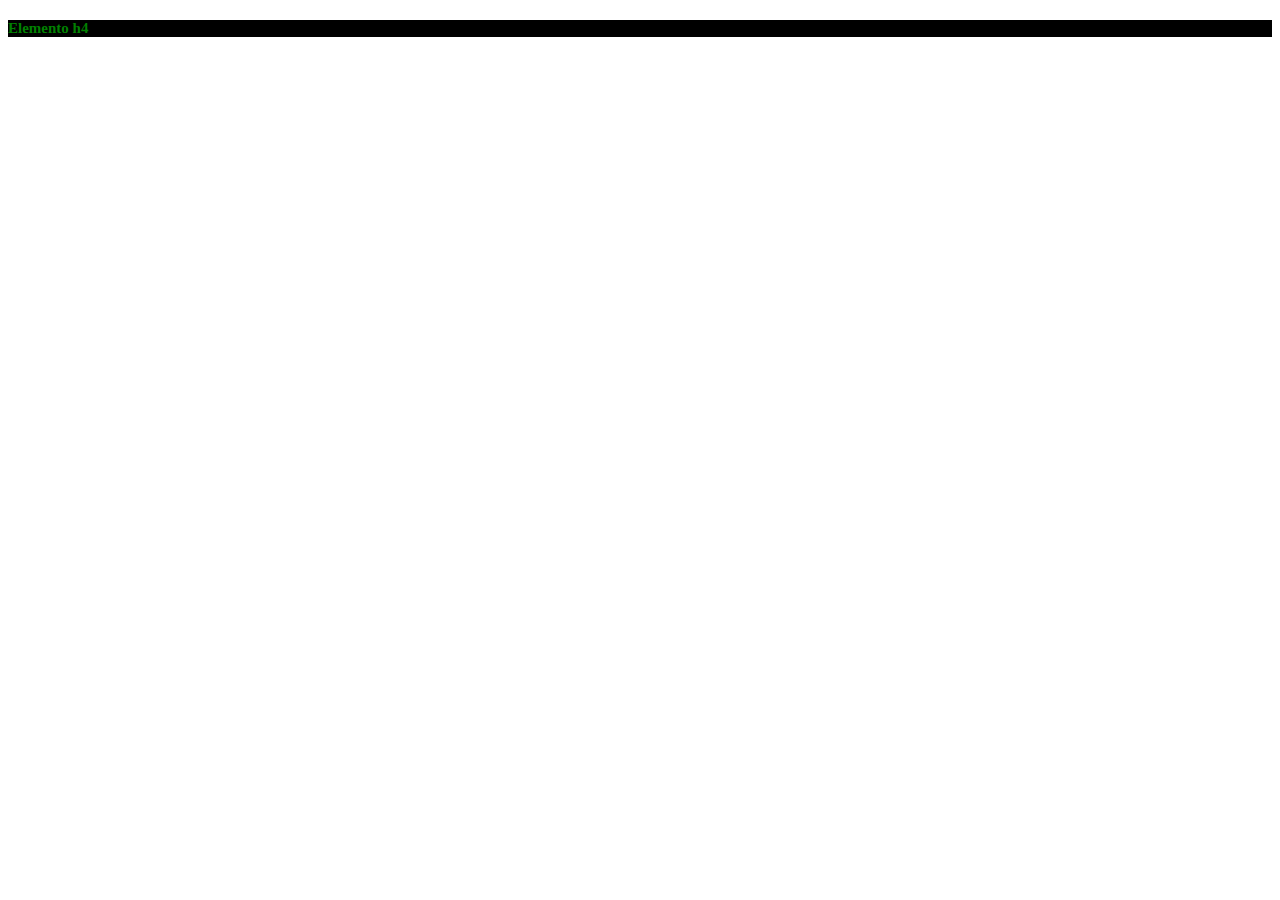
<file: 3_CSS/desafio-2.html>
<!DOCTYPE html>
<html lang="en">
<head>
  <meta charset="UTF-8">
  <meta name="viewport" content="width=device-width, initial-scale=1.0">
  <title>Desafio 2</title>
  <link rel="styleSheet" href="css/titles.css" />
</head>
<body>
  <h4>Elemento h4</h4>
  
</body>
</html>
</file>
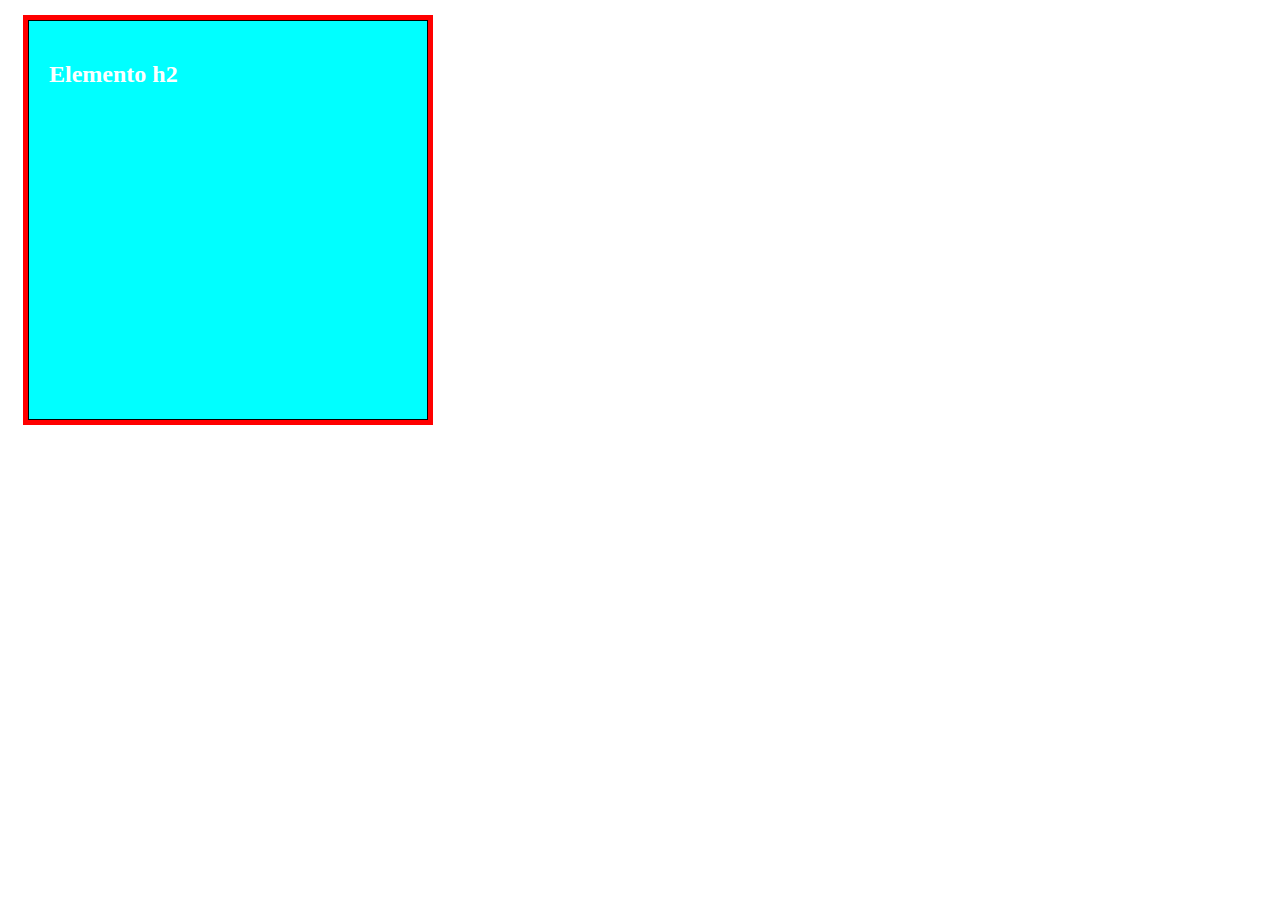
<file: 3_CSS/desafio-3.html>
<!DOCTYPE html>
<html lang="en">
<head>
    <meta charset="UTF-8">
    <meta name="viewport" content="width=device-width, initial-scale=1.0">
    <title>Desafio 3</title>
    <link rel="styleSheet" href="css/desafio-3.css" />
</head>
<body>
    <div id="desafio-3-div">
        <h2 class="desafio-3-title">Elemento h2</h2>
    </div>
    
</body>
</html>
</file>
<file: 3_CSS/css/style.css>
/* 4 - External */

body {
  padding-bottom: 500px;
}

h3 {
  color: green;
}

/* p {
  color: blueviolet;
  font-size: 40px;
} */

/* Algum comentário */
/* Mais um comentário */
/* Terceiro comentário */

/* Classes */
.paragraph {
  background-color: black;
  color: aqua;
  padding: 5px;
}

/* IDs */
#exclusive-title {
  background-color: purple;
  color: yellow;
  padding: 3px;
}

/* Ordem das regras */
h2 {
  border-bottom: 2px solid red;
}

.titulo {
  border-bottom: blue 1px solid;
}

#algum-titulo {
  border-bottom: green 1px solid;
}

/* Nome de cores */
.color-name {
  color: crimson;
}

.hex {
  color: #55a398;
}

.hex-2 {
  color: #123456;
}

/* Aprofundando em hex */
.simple-hex {
  color: #111;
}

.simple-hex-2 {
  color: #999;
}

/* RGB */

.rgb {
  color: rgb(255, 0, 0);
}

.mixed-rgb {
  color: rgb(199, 255, 10);
}

/* RGBA */

.rgb-a {
  color: rgb(200, 199, 45, 0.3);
  background-color: #111;
}

/* HSL */
.hsl {
  color: hsl(100, 20%, 50%);
  background-color: #111;
}

.hsl-2 {
  color: hsl(201, 70%, 30%);
  background-color: #111;
}

/* Backgroud */
.bg {
  background-color: #000;
}

.bg-2 {
  background-color: rgb(200, 20, 40);
  color: #00eaff;
}

/* Backgroud Opacity */

.bg-opacity {
  background-color: green;
  opacity: 0.2;
}

.bg-opacity-2 {
  background-color: #999;
  color: #000;
  opacity: 0.8;
}

/* RGBA com opacidade */

.rgba-opacity {
  background-color: rgba(86, 160, 93, 0.5);
  color: #111;
}

/* BG Image */
.bg-image {
  background-image: url("../img/nature.jpg");
  padding: 10px;
  color: #fff;
}

/* Centralizando BG Image */
.not-centered-bg,
.centered-bg {
  height: 400px;
  width: 400px;
  background-image: url("../img/bridge.jpg");
}

.centered-bg {
  background-position: center;
  background-size: cover;
}

/* Largura e Altura */
.height-width {
  height: 200px;
  width: 100px;
  background-color: red;
}

.height-width-2 {
  background-color: green;
  height: 300px;
}

/* Padding (Famoso respiro) */
.without-padding,
.padding {
  background-color: #000;
  color: white;
}

.padding {
  background-color: #333;
  padding: 20px;
}

/* padding individual */
.padding-individual {
  background-color: black;
  color: #fff;
  padding-top: 5px;
  padding-left: 10px;
  padding-right: 20px;
  padding-bottom: 40px;
}

/* Shorthand padding */
.shorthand-padding {
  background-color: #000;
  color: white;
  padding: 6px 12px 18px 24px;
}

.shorthand-padding-2 {
  background-color: #000;
  color: white;
  padding: 10px 20px;
}

/* Border box */
.without-border-box {
  background-color: #000;
  color: #fff;
  width: 400px;
  padding: 50px;
}

.border-box {
  background-color: #c12f2f;
  color: #fff;
  width: 400px;
  padding: 50px;
  box-sizing: border-box;
}

/* Border */

.border {
  border: 5px solid red;
  padding: 10px;
}

.border-2 {
  border: 2px dotted rgb(40, 8, 8);
  padding: 25px;
}

/* Borda individual */

.border-left {
  border-left: 3px solid red;
  background-color: #000;
  padding: 25px;
}

.border-bottom {
  border-bottom: 5px double#399;
  background-color: black;
  padding: 25px;
}

/* borda arredondada */
.rounded-p {
  border: 4px solid blue;
  background-color: #000;
  color: blue;
  padding: 15px;
  border-radius: 15px;
}

.rounded-p-2 {
  background-color: #000;
  color: blue;
  padding: 15px;
  border-radius: 25px;
}

/* Margem */

.margin {
  margin: 10px;
  background-color: black;
  color: white;
}

.margin-top {
  margin-top: 50px;
  background-color: black;
  color: white;
  padding: 10px;
}
.margin-shorthand {
  background-color: black;
  color: white;
  margin: 5px 10px 15px 20px;
}

/* Box model */
.box-model {
  margin: 20px;
  padding: 15px 25px;
  border: 3px solid #845;
  border-radius: 7px;
  width: 400px;
  height: 200px;
}

/* Desafio 3 */
#box-model-challenge {
  margin: 15px;
  padding: 15px;
  border: 5px solid #459;
  outline: 5px solid #952;
  background-color: #123;
}

.challenge-title {
  background-color: #000;
  color: #fff;
  border: none;
}

/* Text Align */
.text-aligned {
  text-align: right;
}

.container-center {
  text-align: center;
  width: 300px;
  border: 1px solid red;
}

/* Text decoration */
.underline {
  text-decoration: underline;
}

.line-trough {
  text-decoration: line-through;
}

.remove-underline {
  text-decoration: none;
  color: red;
}

/* Text Transform */
.upper {
  text-transform: uppercase;
}

.lower {
  text-transform: lowercase;
}

/* letter spacing */
.spacing {
  letter-spacing: 5px;
}

/* Fontes */

.serif {
  font-family: Georgia;
}

.sans-serif {
  font-family: Helvetica;
}

.monospace {
  font-family: "Courier New";
}

.cursive {
  font-family: cursive;
}

.fantasy {
  font-family: fantasy;
}

/* Text style */
.italic {
  font-style: italic;
}

.oblique {
  font-style: oblique;
}

/* font weight */
.thin,
.bold,
.bolder {
  font-family: Helvetica;
}
.thin {
  font-weight: 500;
}

.bold {
  font-weight: 600;
}

.bolder {
  font-weight: 800;
}

/* font size */
.small{
    font-size: 6px;
}

.big {
    font-size: 78px;
}


/* Display */
.inline-box {
    width: 50px;
    height: 50px;
    background-color: #4f8;
    margin: 10px;
    display: inline-block;
}

.block {
    background-color: #4f8;
    margin: 10px;
    display: block;
}

/* Escondendo elemento */
.invisible {
    display: none;
}

/* Static */
.static {
    position: static;
    background-color: red;
    color: white;
    width: 100px;
    height: 100px;
}

/* Relative  */
.relative { /* Não é tão utilizado, pq se tiver outros componentes na sequencia, pode ser que um fique sobre o outro. */
    position: relative;
    background-color: green;
    color: white;
    width: 100px;
    height: 100px;
    top: 100px;
    left: 30px;
}

/* Absolute */
.absolute { /* Não é tão utilizado, pq se tiver outros componentes na sequencia, pode ser que um fique sobre o outro. */
    position: absolute;
    background-color: blue;
    color: white;
    width: 100px;
    height: 100px;
    top: 2px;
    right: 2px;

}

/* Relative container e position absolute */
.relative-container {
    width: 300px;
    height: 300px;
    margin-top: 120px;
    border: 1px solid red;
    position: relative;
}

.absolute-1,
.absolute-2 {
    width: 50px;
    height: 50px;
    background-color: #00eaff;
    position: absolute;
}

.absolute-1 {
    top: 50px;
    left: 50px;
}

.absolute-2 {
    bottom: 50px;
    right: 50px;
}

/* Fixed */
.fixed {
    height: 200px;
    border: 1px solid blue;
    background-color: #851;
    position: fixed;
    top: 0px;
}

/* Sticky */
.sticky {
    width: 100px;
    height: 100px;
    border: 1px solid #994;
    background-color: green;
    position: sticky;
    top: 50px;
    right: 100px;
}

/* Z-index */
.absolute-3,
.absolute-4,
.absolute-5 {
    width: 50px;
    height: 50px;
    background-color: #123;
    position: absolute;
}

.absolute-3 {
    top: 0;
    left: 0;
}

.absolute-4 {
    top: 10px;
    left: 10px;
    background-color: #246;
    z-index: 1;
}

.absolute-5 {
    top: 40px;
    left: 40px;
    background-color: #453;
}
</file>
<file: 3_CSS/css/lists.css>
ul {
    border: 1px solid blue;
    padding: 10px;
}

li {
    color: aquamarine;
}
</file>
<file: 4_TRIBUTO/css/style.css>
html {
  font-family: Helvetica;
  background-color: #ddd;
}

.container {
  max-width: 1100px;
  background-color: #fff;

  /* É isso aqui que faz o container ficar no meio e centralizado */
  position: relative;
  margin: 50px auto;
  /* Acaba aqui */
  padding: 20px 50px;
}

.bold {
  font-weight: bold;
}

/* Header */

.header {
  text-align: center;
}

.main-title {
  font-size: 40px;
}

.main-paragraph {
  font-style: italic;
}

/* Imagem destaque */
.featured-image {
  text-align: center;
  margin-top: 30px;
}

/* Biografia */
.biography-container {
  padding: 25px 0;
  margin: 25px 0;
  border-top: 1px dashed #ddd;
  border-bottom: 1px dashed #ddd;
}

/* Quotes */

.quotes-container {
    background-color: #ddd;
    padding: 30px;
}

.quotes-container blockquote {
    font-weight: bold;
    font-size: 30px;
}

.quotes-container p {
   font-style: italic;
}

/* Curiosidades */
.curiosities-container{
    padding: 25px 0;
    margin:25px 0;
    border-top: 1px dashed #ddd;
    border-bottom: 1px dashed #ddd;
}

.curiosities-container li{
    height: 30px;
}

/* Imagem bold */
.img-bold {
    font-weight: bold;
    text-align: center;
}
</file>
<file: 3_CSS/css/titles.css>
h4 {
    font-size: 15px;
    background-color: black;
    color: green;
}
</file>
<file: 3_CSS/css/desafio-3.css>
#desafio-3-div{
   margin: 20px;
   padding: 20px;
   border: 1px solid black;
   outline: 5px solid red;
   background-color: aqua;
   box-sizing: border-box;
   width: 400px;
   height: 400px;
   
}
.desafio-3-title{
    color: white;
}
</file>
